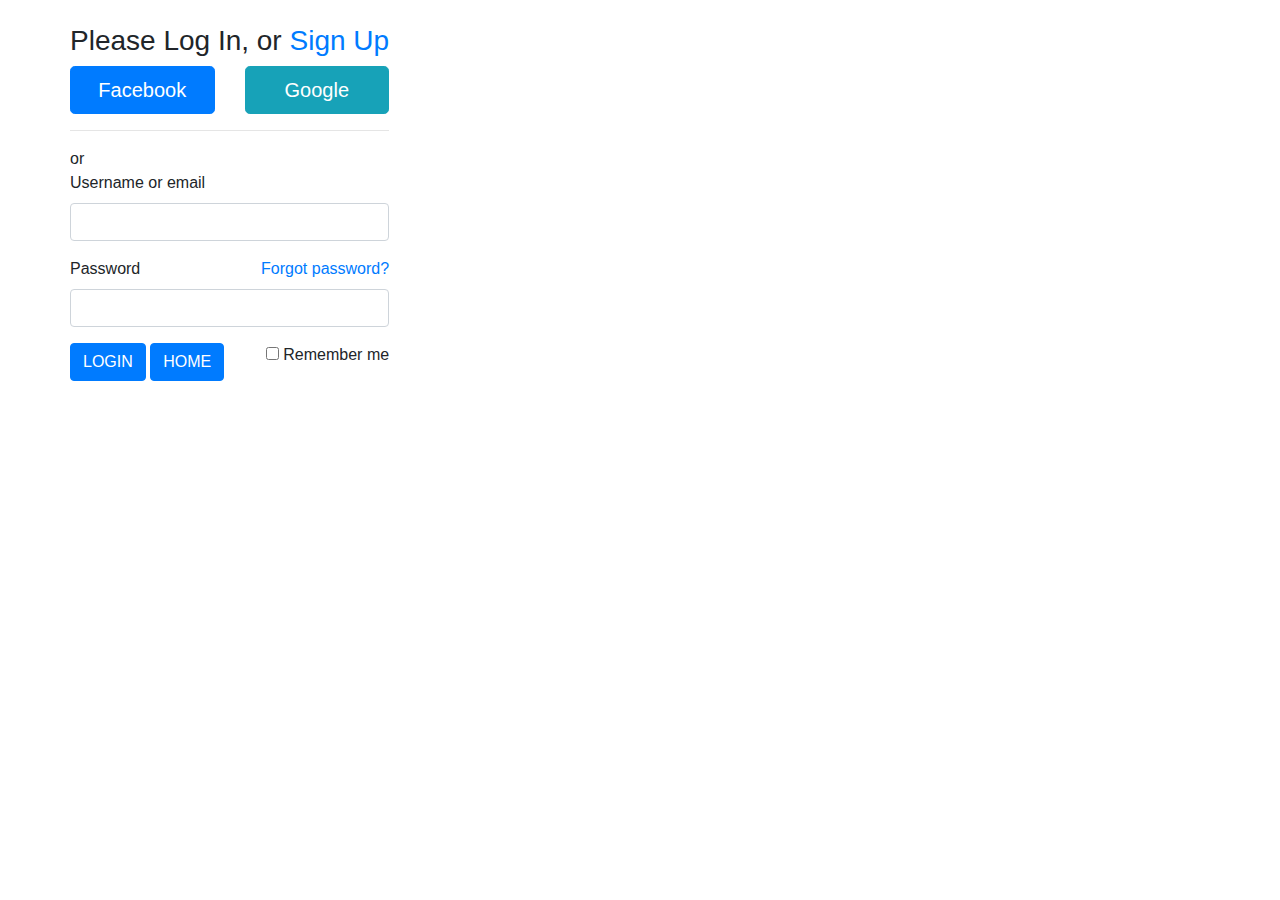
<file: pages/login.html>
<!DOCTYPE html>
<html>

<head>
  <meta charset="utf-8">
  <title>Log in</title>
  <meta name="viewport" content="width=device-width, initial-scale=1">


  <!-- Website CSS style -->
  <link href="../vendor/bootstrap/css/bootstrap.min.css" rel="stylesheet">

  <!-- Website Font style -->
  <link rel="stylesheet" href="https://maxcdn.bootstrapcdn.com/font-awesome/4.6.1/css/font-awesome.min.css">
  <link rel="../css/login.css" href="style.css">
  <!-- Google Fonts -->
  <link href='https://fonts.googleapis.com/css?family=Passion+One' rel='stylesheet' type='text/css'>
  <link href='https://fonts.googleapis.com/css?family=Oxygen' rel='stylesheet' type='text/css'>
</head>

<body>
  <div class="container">
    <div class="row">

      <div class="main">
        </br>
        <h3>Please Log In, or <a href="signup.html">Sign Up</a></h3>
        <div class="row">
          <div class="col-xs-6 col-sm-6 col-md-6">
            <a href="#" class="btn btn-lg btn-primary btn-block">Facebook</a>
          </div>
          <div class="col-xs-6 col-sm-6 col-md-6">
            <a href="#" class="btn btn-lg btn-info btn-block">Google</a>
          </div>
        </div>
        <div class="login-or">
          <hr class="hr-or">
          <span class="span-or">or</span>
        </div>

        <form role="form">
          <div class="form-group">
            <label for="inputUsernameEmail">Username or email</label>
            <input type="text" class="form-control" id="inputUsernameEmail">
          </div>
          <div class="form-group">
            <a class="pull-right" href="#">Forgot password?</a>
            <label for="inputPassword">Password</label>
            <input type="password" class="form-control" id="inputPassword">
          </div>
          <div class="checkbox pull-right">
            <label>
            <input type="checkbox">
            Remember me </label>
          </div>
          <a class="btn btn-primary btn-xl text-uppercase js-scroll-trigger" href="login.html">login</a>

          <a class="btn btn-primary btn-xl text-uppercase js-scroll-trigger" href="../index.html">Home</a>
        </form>

      </div>

    </div>
  </div>
</body>

</html>
</file>
